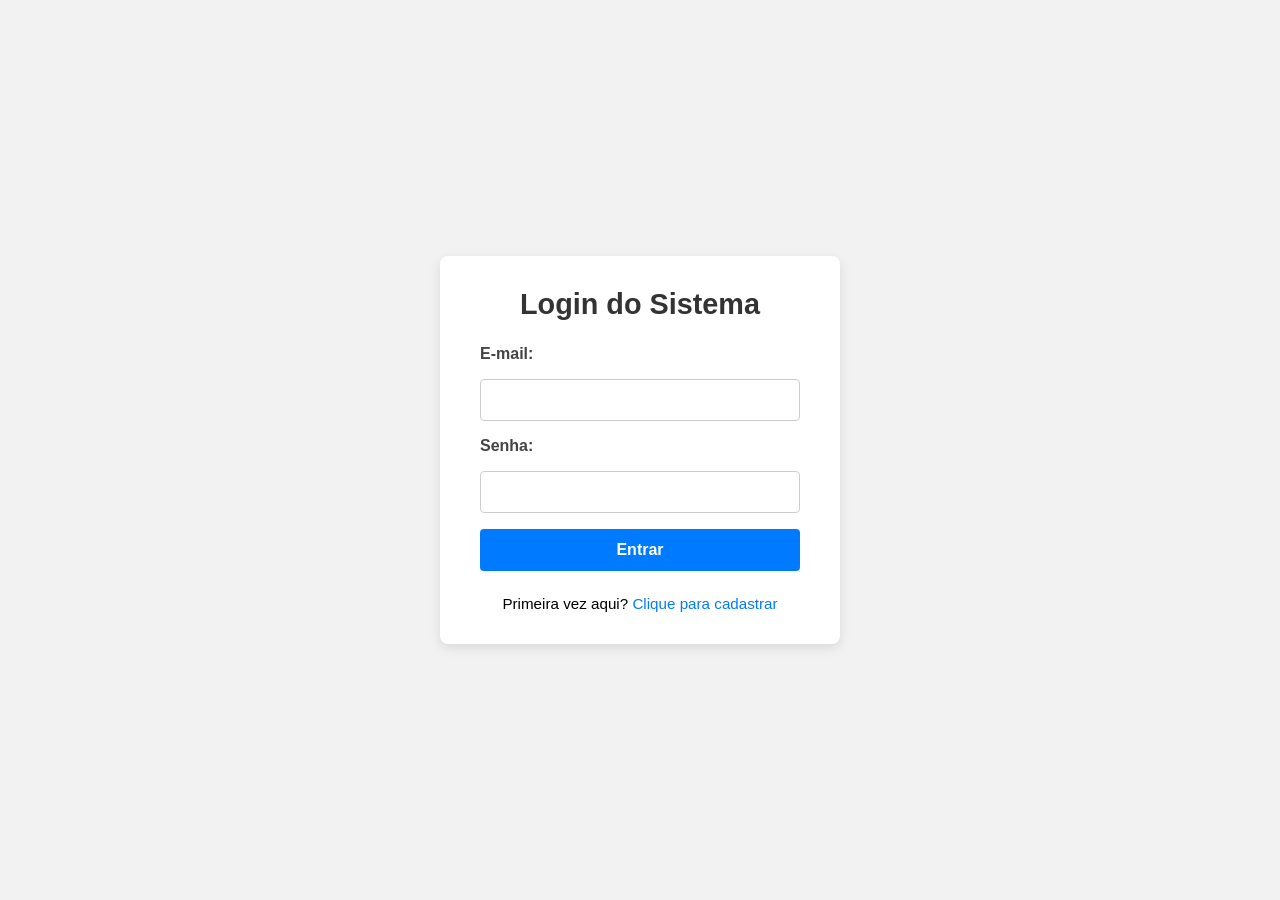
<file: index.html>
<!DOCTYPE html>
<html lang="pt-BR">
<head>
  <meta charset="UTF-8" />
  <meta name="viewport" content="width=device-width, initial-scale=1.0" />
  <title>Login - Cantina</title>
  <link rel="stylesheet" href="css/login.css" />
</head>
<body class="login-page">
  <main class="login-container">
    <h1>Login do Sistema</h1>

   
    <form id="login-form">
      <label for="text">E-mail:</label>
      <input type="email" name="email" id="email" required>

      <label for="senha">Senha:</label>
      <input type="password" id="senha" required />

      <button type="submit">Entrar</button>
    </form>

    <p>Primeira vez aqui? <a href="cadastro.html" id="cadastrar-btn">Clique para cadastrar</a></p>
  </main>

  <script src="js/login.js"></script>
</body>
</html>
</file>
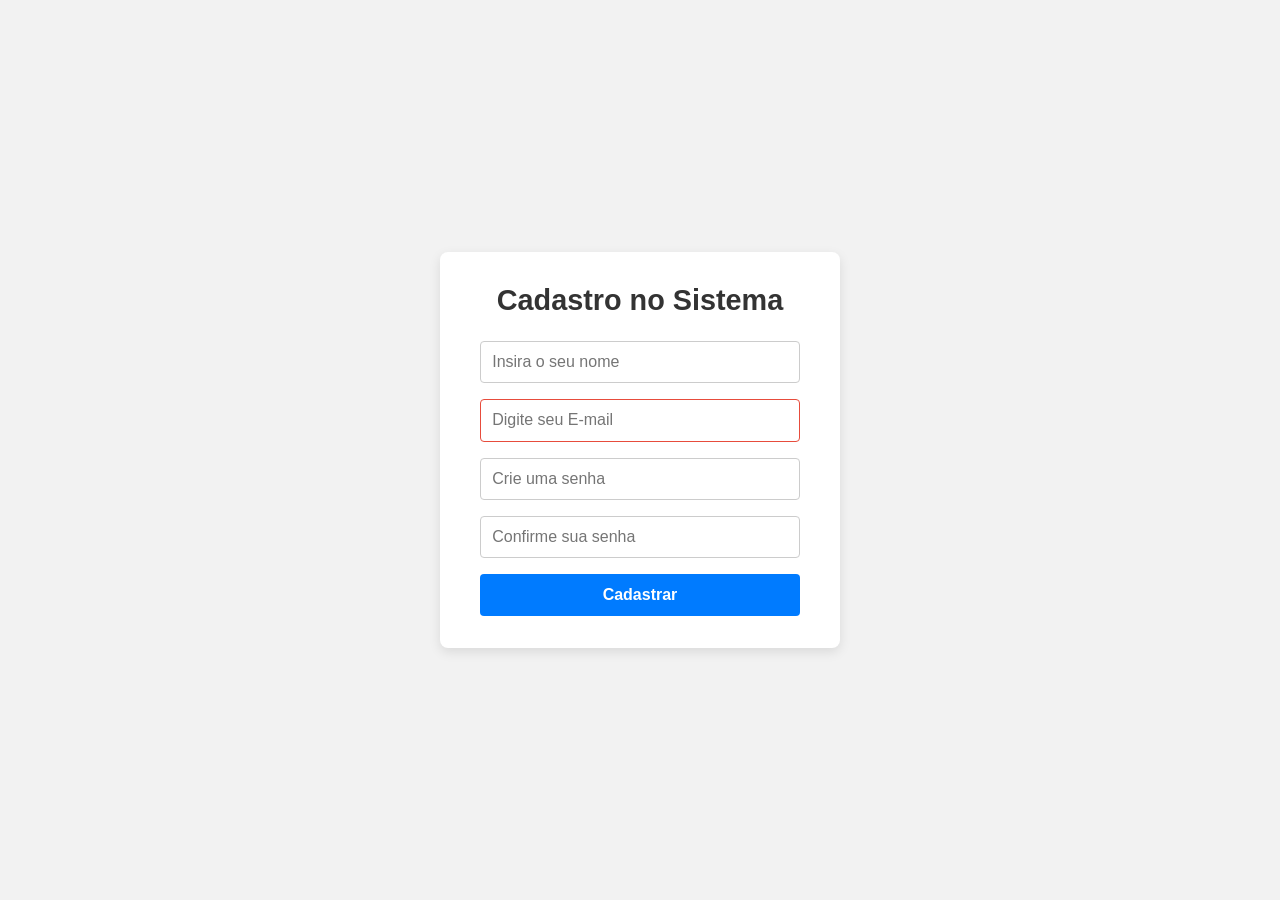
<file: cadastro.html>
<!DOCTYPE html>
<html lang="pt-BR">
<head>
  <meta charset="UTF-8" />
  <meta name="viewport" content="width=device-width, initial-scale=1.0" />
  <title>Cadastro - Cantina</title>
  <link rel="stylesheet" href="css/login.css" />
</head>
<body class="login-page">
  <main class="login-container">
    <h1>Cadastro no Sistema</h1>
    
  <form id="cadastro-form">
      
  <input type="text" id="nome" name="nome" placeholder="Insira o seu nome"> 
  <input type="text" id="email-cadastro" placeholder="Digite seu E-mail" required>
  <input type="password" id="senha-cadastro" placeholder="Crie uma senha" required>
  <input type="password" id="confirmar-senha" placeholder="Confirme sua senha" required>
  <button type="submit">Cadastrar</button>
</form>
  </main>
  <script src="js/cadastro.js"></script>
</body>
</html>
</file>
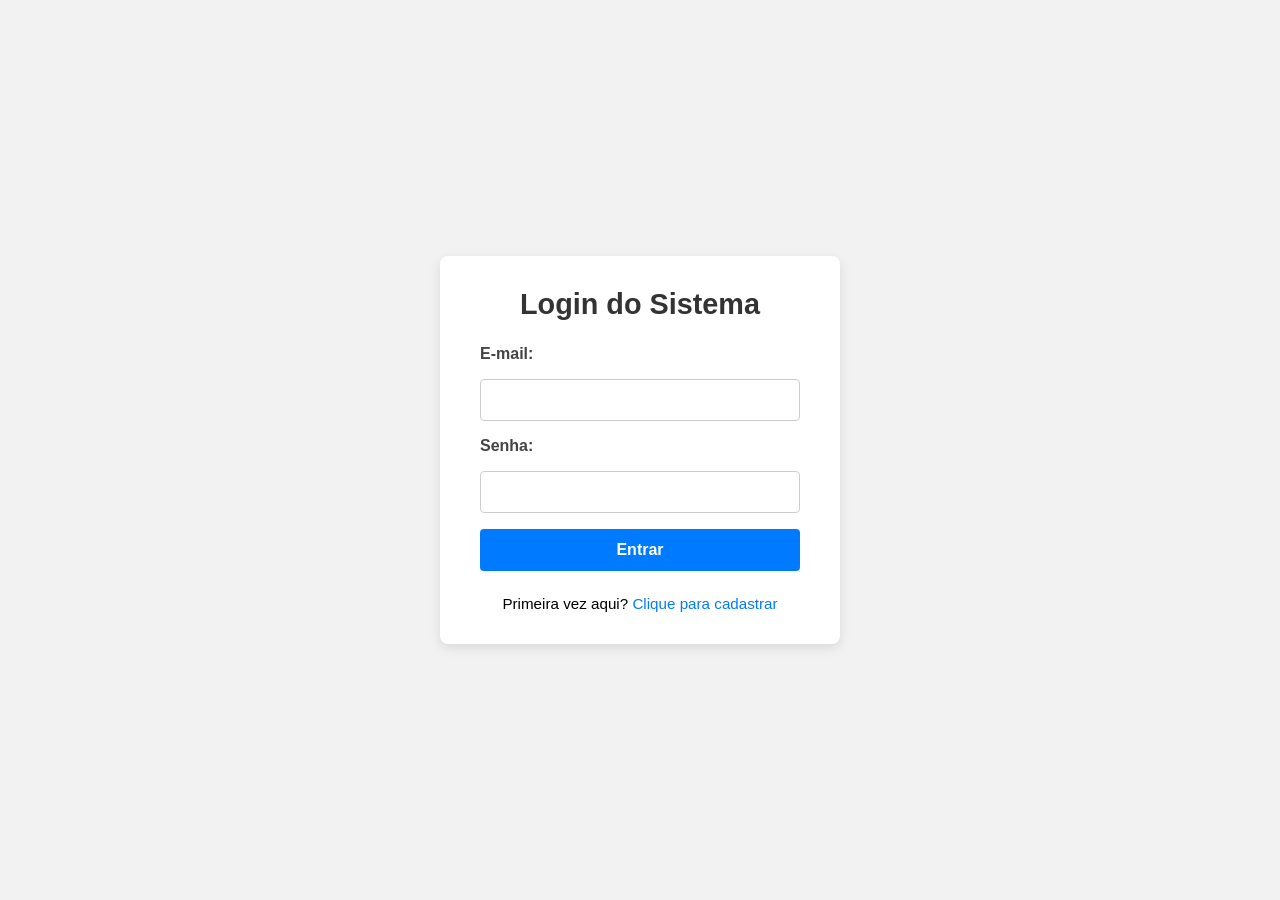
<file: dashboard.html>
<!DOCTYPE html>
<html lang="pt-BR">

<head>
  <meta charset="UTF-8" />
  <meta name="viewport" content="width=device-width, initial-scale=1.0" />
  <title>Dashboard - Cardápio</title>
  <link rel="stylesheet" href="css/styles.css" />
</head>

<body class="dashboard-page">
  <header>
    <h1>Cardápio da Semana</h1>
    <button id="logout-btn">Sair</button>
  </header>

  <main class="dashboard">
    <!-- Lista de refeições cadastradas -->
    <section id="cardapio-lista">
      <h2>Refeições Cadastradas</h2>
      <div id="lista-de-refeicoes">
        <!-- Aqui, cada refeição será listada com opções de alterar e excluir -->
      </div>
    </section>

    <!-- Formulário para inserir nova refeição -->
    <section id="form-refeicao">
      <h2>Nova Refeição</h2>
      <form id="refeicao-form">
        <div id="campo-id" style="display: none;">
          <label for="id-refeicao-editando">ID da Refeição:</label>
          <input type="text" id="id-refeicao-editando" readonly />
        </div>


        <label for="dia">Data:</label>
        <input type="date" id="dia" name="dia" required />

        <label for="turno">Turno:</label>
        <select id="turno" name="turno" required>
          <option value="">Selecione o turno</option>
          <option value="Manhã">Manhã</option>
          <option value="Tarde">Tarde</option>
          <option value="Noite">Noite</option>
        </select>

        <label for="principal">Prato Principal:</label>
        <input type="text" id="principal" name="principal" required />

        <label for="sobremesa">Sobremesa:</label>
        <input type="text" id="sobremesa" name="sobremesa" required />

        <label for="bebida">Bebida:</label>
        <input type="text" id="bebida" name="bebida" required />

        <label for="img">Imagem do Prato:</label>
        <input type="file" id="img" name="img" accept="image/*" />
        <input type="hidden" id="img-url" name="img-url" />

        <button type="submit">Salvar</button>
      </form>
    </section>



  </main>

  <script src="js/dashboard.js"></script>
</body>

</html>
</file>
<file: css/login.css>
/* Reset básico */
* {
    margin: 0;
    padding: 0;
    box-sizing: border-box;
  }
  
  body.login-page {
    font-family: Arial, sans-serif;
    background: #f2f2f2;
    display: flex;
    justify-content: center;
    align-items: center;
    height: 100vh;
  }
  
  .login-container {
    background: #ffffff;
    padding: 2rem 2.5rem;
    border-radius: 8px;
    box-shadow: 0 4px 12px rgba(0, 0, 0, 0.1);
    width: 100%;
    max-width: 400px;
    text-align: center;
  }
  
  .login-container h1 {
    margin-bottom: 1.5rem;
    font-size: 1.8rem;
    color: #333;
  }
  
  form {
    display: flex;
    flex-direction: column;
    gap: 1rem;
  }
  
  label {
    text-align: left;
    font-weight: bold;
    color: #444;
  }
  
  input[type="text"], input[type="email"],
  input[type="password"] {
    padding: 0.7rem;
    border: 1px solid #ccc;
    border-radius: 4px;
    font-size: 1rem;
  }
  
  input[type="text"]:invalid {
    border-color: #e74c3c;
  }
  
  button[type="submit"] {
    padding: 0.75rem;
    background-color: #007bff;
    color: #fff;
    border: none;
    border-radius: 4px;
    font-weight: bold;
    font-size: 1rem;
    cursor: pointer;
    transition: background 0.3s ease;
  }
  
  button[type="submit"]:hover {
    background-color: #0056b3;
  }
  
  p {
    margin-top: 1.5rem;
    font-size: 0.95rem;
  }
  
  a#cadastrar-btn {
    color: #007bff;
    text-decoration: none;
  }
  
  a#cadastrar-btn:hover {
    text-decoration: underline;
  }
</file>
<file: css/styles.css>
/* Reset básico */
* {
  margin: 0;
  padding: 0;
  box-sizing: border-box;
}

body {
  font-family: 'Segoe UI', Tahoma, Geneva, Verdana, sans-serif;
  background-color: #f4f6f8;
  color: #333;
  line-height: 1.6;
}

/* Estilo para a Página do Dashboard */
body.dashboard-page {
  display: flex;
  flex-direction: column;
  background-color: #f4f6f8;
  padding: 0;
  min-height: 100vh;
}

header {
  background-color: #2b7a78;
  color: #fff;
  padding: 1rem 2rem;
  display: flex;
  justify-content: space-between;
  align-items: center;
}

header h1 {
  font-size: 1.5rem;
}

#logout-btn {
  background-color: #17252a;
  color: #fff;
  border: none;
  padding: 0.5rem 1rem;
  border-radius: 4px;
  cursor: pointer;
  transition: background 0.3s ease;
}

#logout-btn:hover {
  background-color: #3aafa9;
}

main.dashboard {
  display: flex;
  justify-content: space-between;
  gap: 2rem;
  padding: 2rem;
}

/* Seção para Lista de Refeições */
#cardapio-lista {
  flex: 2;
  background-color: #fff;
  padding: 1.5rem;
  border-radius: 8px;
  box-shadow: 0 1px 3px rgba(0,0,0,0.1);
  width: 100%;
}

#cardapio-lista h2 {
  color: #2b7a78;
  margin-bottom: 1.5rem;
}

#lista-de-refeicoes {
  display: flex;
  flex-direction: column;
  gap: 1rem;
}

.cardapio-item {
  display: flex;
  justify-content: space-between;
  align-items: center;
  background-color: #fff;
  border-radius: 8px;
  padding: 1rem;
  box-shadow: 0 1px 3px rgba(0,0,0,0.1);
}

.cardapio-item img {
  max-width: 100px;
  border-radius: 4px;
}

.cardapio-item button {
  background-color: #fe5f55;
  color: #fff;
  border: none;
  padding: 0.4rem 0.8rem;
  border-radius: 4px;
  cursor: pointer;
  transition: background 0.3s ease;
}

.cardapio-item button:hover {
  background-color: #c94c4c;
}

/* Seção para o Formulário de Nova Refeição */
#form-refeicao {
  flex: 1;
  background-color: #fff;
  padding: 1.5rem;
  border-radius: 8px;
  box-shadow: 0 1px 3px rgba(0,0,0,0.1);
  width: 100%;
}

#form-refeicao h2 {
  margin-bottom: 1rem;
  color: #17252a;
}

form label {
  display: block;
  margin-bottom: 0.25rem;
  font-weight: 600;
}

form select,
form textarea,
form input[type="text"],
form input[type="file"] {
  width: 100%;
  padding: 0.6rem;
  margin-bottom: 1rem;
  border: 1px solid #ccc;
  border-radius: 4px;
}

form button[type="submit"] {
  background-color: #3aafa9;
  color: #fff;
  border: none;
  padding: 0.6rem 1.2rem;
  border-radius: 4px;
  cursor: pointer;
  transition: background 0.3s ease;
}

form button[type="submit"]:hover {
  background-color: #2b7a78;
}
</file>
